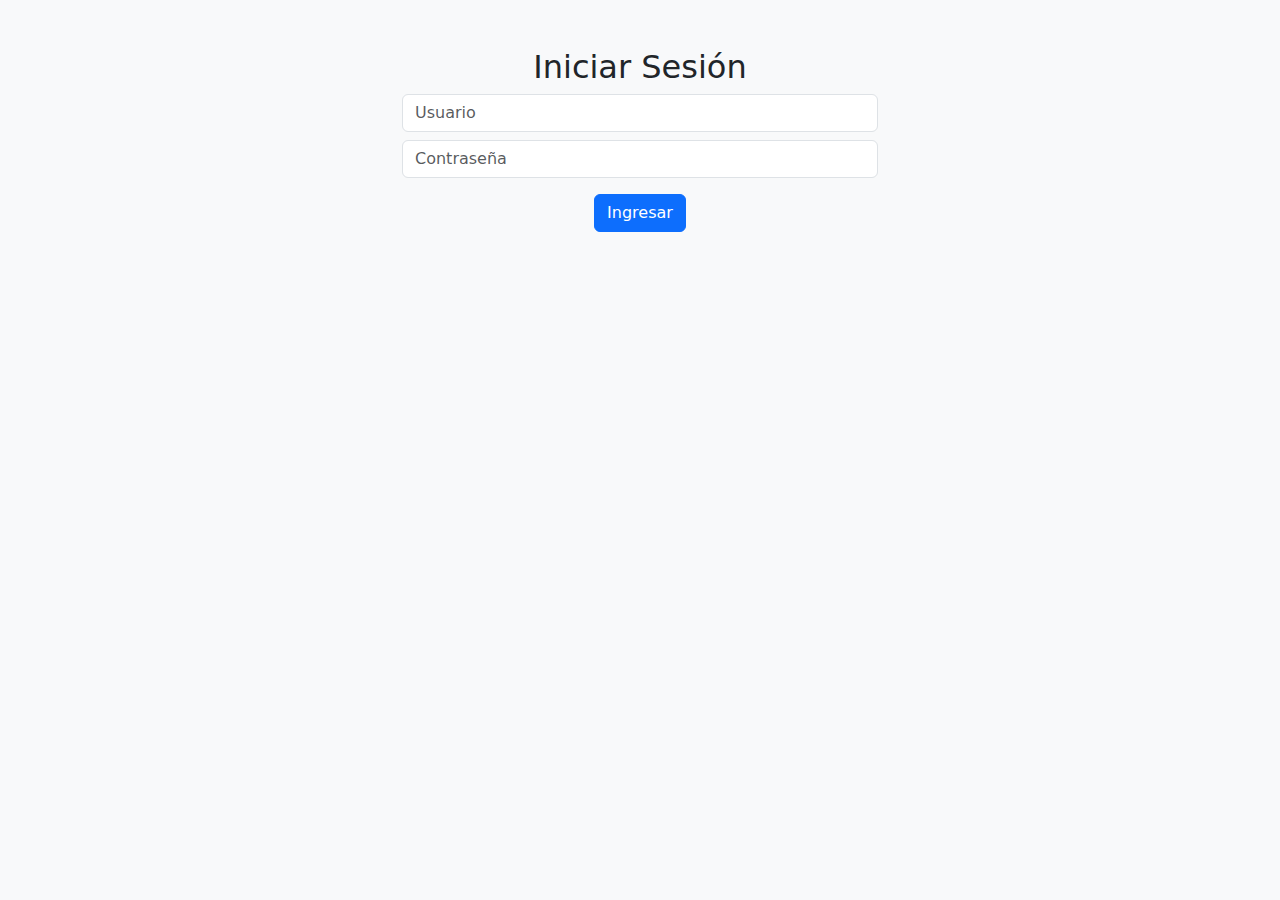
<file: LoginReservaApp/templates/index.html>
<!--Pagina de login solo tiene el login y Carga auth.js para manejar la autenticación. -->

<!DOCTYPE html>
<html lang="es">
<head>
    <meta charset="UTF-8">
    <meta name="viewport" content="width=device-width, initial-scale=1.0">
    <title>Login</title>
    <link href="https://cdn.jsdelivr.net/npm/bootstrap@5.3.0/dist/css/bootstrap.min.css" rel="stylesheet">
    <link rel="stylesheet" href="../assets/styles/style.css">
</head>
<body>
    <div class="container mt-5">
        <h2>Iniciar Sesión</h2>
        <input type="text" id="username" class="form-control" placeholder="Usuario">
        <input type="password" id="password" class="form-control mt-2" placeholder="Contraseña">
        <button class="btn btn-primary mt-3" id="login-btn">Ingresar</button>
    </div>

    <script src="../script/auth.js" type="module"></script>
</body>
</html>
</file>
<file: LoginReservaApp/assets/styles/style.css>
/* Estilos predeterminados para el modo claro */
body {
    background-color: #f8f9fa;
    color: #212529;
    transition: background 0.3s, color 0.3s, border 0.3s;
}


.container {
    max-width: 500px;
    text-align: center;
}


/* Modo oscuro */
.dark-mode {
    background-color: #212529;
    color: #f8f9fa;
}

/* Formulario y botones en modo oscuro */
.dark-mode input,
.dark-mode button {
    background-color: #333;
    color: white;
    border: 1px solid #555;
}

.dark-mode .btn-dark {
    background-color: #555;
    border-color: #444;
}

/* Botones y enlaces en modo claro */
button, input, select, textarea {
    transition: background 0.3s, color 0.3s, border 0.3s;
}

/* Botón de Modo Oscuro en modo oscuro */
.dark-mode #modo-btn {
    background-color: #555;
    color: white;
}

/* Estilo de inputs y botones en modo claro */
input, button {
    border: 1px solid #ccc;
}

/* Mejorar la visibilidad de los campos de formulario */
input[type="text"], input[type="date"], button {
    transition: background-color 0.3s ease-in-out, color 0.3s ease-in-out;
}


/* Hover para los campos de entrada (cuando pasas el ratón por encima) */
input[type="text"]:hover, input[type="date"]:hover {
    background-color: #e7f5ff;  
    border-color: #007bff;      
}

/* Hover en el botón */
button:hover {
    background-color: #28a745; 
    color: white;               
    border-color: #218838;   
}

/* Estilo adicional cuando los inputs están enfocados (clic) */
input[type="text"]:focus, input[type="date"]:focus {
    background-color: #fff;     
    border-color: #007bff;    
    outline: none;          
}
</file>
